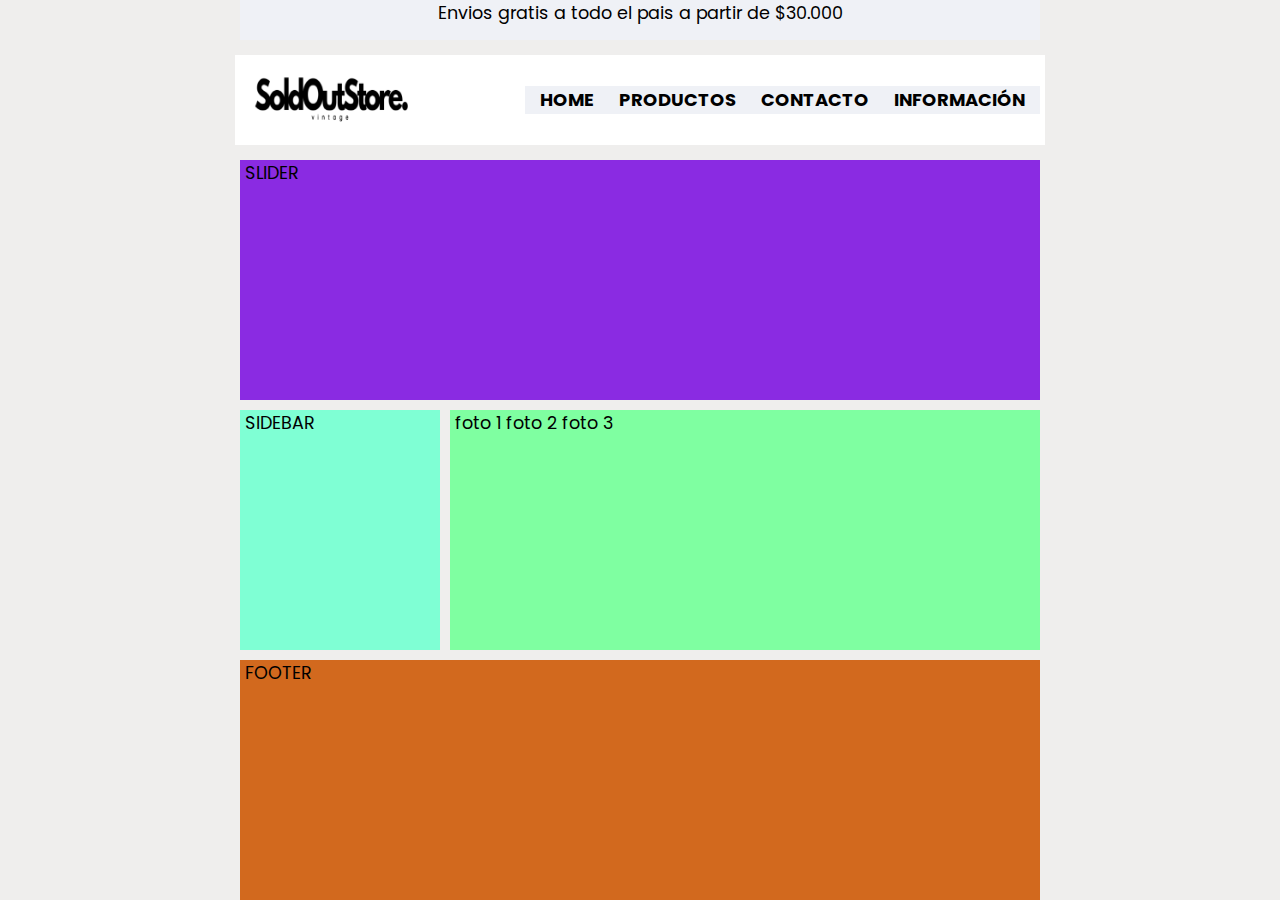
<file: vista/html/productos.html>
<!DOCTYPE html>
<html lang="en">
<head>
    <meta charset="UTF-8">
    <!--font api-->
    <link rel="preconnect" href="https://fonts.googleapis.com">
    <link rel="preconnect" href="https://fonts.gstatic.com" crossorigin>
    <link href="https://fonts.googleapis.com/css2?family=Kanit:wght@100;200;500&family=Oswald:wght@200;300;400&family=Poppins:wght@300&display=swap" rel="stylesheet">
    <!--Css-->
    <link rel="stylesheet" href="/vista/css/reset.css">
    <link rel="stylesheet" href="/vista/css/productos.css">
    <title>Productos - Sould out Store</title>
</head>
<body class="grid-body">
<script src="/controlador/productos.js"></script>
    

    <!--style="display: none;"-->
    <header>
        <div class="header-grid">
        <!--imagen del header-->    
        <img src="/img/logo2.png" width="180px" height="60px" >
            <!--boton menu-->
            <div id="boton" class="menu_desplegable">
            <img src="/img/menu.png" id="icon_menu" width="40px" height="40px"></a>
            <button id="btn" onclick="show_menu();" alt="boton"></button>
            
            <!--submenu-->
            <div id="submenu" class="menu_desplegable2">
                <button id="btn2" onclick="hide_menu()" alt="boton"></button>
                <ul>
                    <li><a href="index.html">Home</a></li>
                    <li><a href="contacto.html">Contacto</a></li>
                    <li><a href="informacion.html">Información</a></li>
                </ul>
                <img src="/img/menu.png" id="icon_menu" width="40px" height="40px"></a>
            </div>
            </div>
            <!--NAVEGADOR-->
        <div class="navbar">
        <nav >
            <ul>
                <li><a href="index.html">Home</a></li>
                <li><a href="productos.html">Productos</a></li>
                <li><a href="contacto.html">Contacto</a></li>
                <li><a href="informacion.html">Información</a></li>
            </ul>
        </nav>
        </div>
        </div>
    </header>
    
    <p class="p-envios">Envios gratis a todo el pais a partir de $30.000</p>

    <section class="sidebar">SIDEBAR</section>
    
    <article class="main">
        <section>foto 1</section>
        <section>foto 2</section>
        <section>foto 3</section>
    </article>

    <article class="slider">SLIDER</article>
    <footer class="footer">FOOTER</footer>
</body>
</html>
</file>
<file: vista/css/productos.css>
*{
    margin: 0;
    padding: 0;
}


/*************************BODY**/
html{
    height: 100%;
}


body{
    min-height: 100%;
    font-family: 'Kanit', sans-serif;
    font-family: 'Oswald', sans-serif;
    font-family: 'Poppins', sans-serif;
    font-size: 1.1rem;

}

.grid-body{
width: 800px;
margin: 0 auto;
background-color: rgb(239, 238, 237);
}

/**************************NAVEGADOR Y IMAGEN EN EL HEADER*/

.header-grid{
    background-color: rgb(255, 255, 255);
    display: flex;
    position: relative;
    justify-content: space-between;
    align-items: center;
    height: 80px;
    padding: 5px;
    left: 0%;
    
}


.header-grid nav{
    background-color: rgb(239, 241, 246);
    /*float: right;*/
    
}

.header-grid nav ul li{
    display: inline-block;   
}

.header-grid nav ul{
    list-style: none;
    margin: 0;
    padding: 5px;
}

.header-grid nav ul li a{
color: rgb(0, 0, 0);
text-decoration: none;
text-transform: uppercase;
font-weight: bold;
padding: 10px;
font-size: 18px;

}


.header-grid nav ul li a:hover{
    color:#524e4e;
    text-decoration:none;
}

/*boton menu*/
#boton img{
    z-index: 100px;
    float: left;
    width: 40px;
    height: 40px;
    
}

#btn{
    width: 38px;
    height: 38px;
    position: absolute;
    border: 0px solid ;
    left: 94%;
    background-color: transparent;
}



/*sub-boton*/
#submenu{
    display: none;
}
#btn2{
    width: 38px;
    height: 38px;
    position: absolute;
    border: 0px solid ;
    left: 75%;
    background-color: transparent;
}

#submenu img{
    margin-left: 120px;
    width: 40px;
    height: 40px;
    margin-top: -99px;
}

#submenu{
    background-color: #e7e8e9;
    width: 158px;
    height: 100px;
    position: absolute;
    left: 80%;
    border: 2px solid #000;
}

#submenu ul{
    list-style: none;
    margin: 0;
    padding: 5px;
    
}

#submenu ul li{
    display: block;
    padding: 5px;
}

#submenu ul li a{
    color: rgb(0, 0, 0);
    text-decoration: none;
    padding: 10px;
    font-size: 18px;
    z-index: 20px;
}

#submenu ul li a:hover{
    color: rgb(56, 103, 153);
}



/****************************MAIN*/
.main{
    background-color: rgb(127, 255, 161);
    
}
.main section{
    text-align: center;
    display: inline;
}

/***************************SLIDER**/
.slider{
    background-color: blueviolet;
}

/***************************FOOTER**/
.footer{
    background-color: chocolate;
}


/**********************************GRID*/

.grid-body > *{
    
    padding: 5px;
}

.menu_desplegable{
    grid-area:menu_desplegable;
}

.menu_desplegable2{
    grid-area:menu_desplegable2;
}
.p-envios{
    text-align: center;
    background-color: rgb(239, 241, 246);
    grid-area: p-envios;
}

.header-grid{
 grid-area: header-grid;
}

.navbar{
    grid-area: navbar;
}

.sidebar{
    background-color: aquamarine;
    grid-area: sidebar;    
}

.main{
    grid-area: main;
}
.slider{
    grid-area: slider;
}
.footer{
    grid-area: footer;
}


/******************GRID CONTENIDO**/
/*celular*/
.grid-body{
    display: grid;
    gap: 10px;
    grid-template: 
    "p-envios" 40px
    "header-grid" 100px
    "menu_desplegable" 80px
    "sidebar" auto
    "main" auto
    "slider" 240px
    "footer" 100px;
}

/*tablet*/


@media (min-width: 200px){
 
    .grid-body{
        grid-template: 
        "p-envios p-envios" 40px
        "header-grid menu_desplegable" 100px 
        "sidebar sidebar" auto
        "main main" auto
        "slider slider" auto
        "footer footer" auto/
        200px    auto;
        }

        .header-grid{
            width: 800px;
            margin-left: -10px;
        }
    
        .navbar {
            display: none;
        }
        .menu_desplegable{
            display: block;
        }
       
        
}


@media (min-width: 420px){
 
    .grid-body{
        grid-template: 
        "p-envios p-envios" 40px
        "header-grid menu_desplegable" 100px 
        "sidebar main" auto
        "slider slider" auto
        "footer footer" auto/
        200px    auto;
        }

        .header-grid{
            width: 800px;
            margin-left: -10px;
        }
    
        .navbar {
            display: none;
        }
        .menu_desplegable{
            display: block;
        }
       
        
}


@media (min-width: 600px){
 
    .grid-body{
        grid-template: 
        "p-envios p-envios" 40px
        "header-grid menu_desplegable" 100px 
        "sidebar main" auto
        "slider slider" auto
        "footer footer" auto/
        200px    auto;
        }

        .header-grid{
            width: 800px;
            margin-left: -10px;
        }
    
        .navbar {
            display: none;
        }
        .menu_desplegable{
            display: block;
        }
       
        
}
/*computadora*/
@media (min-width: 900px){
 
    .grid-body{
        grid-template: 
        "p-envios p-envios" 40px
        "header-grid menu_desplegable" 100px
        "slider slider" auto
        "sidebar main" auto
        "footer footer" auto/
        200px    auto;
        }

        .header-grid{
            width: 800px;
            margin-left: -10px;
        }
    
        .navbar {
            display: block;
        }
        .menu_desplegable{
            display: none;
        }
        .menu_desplegable2 img{
            display: none;
        }
        
}


/*
header{
navbar
}
main
slider
footer


*/

/*
html{
    height: 100%;
}*/
</file>
